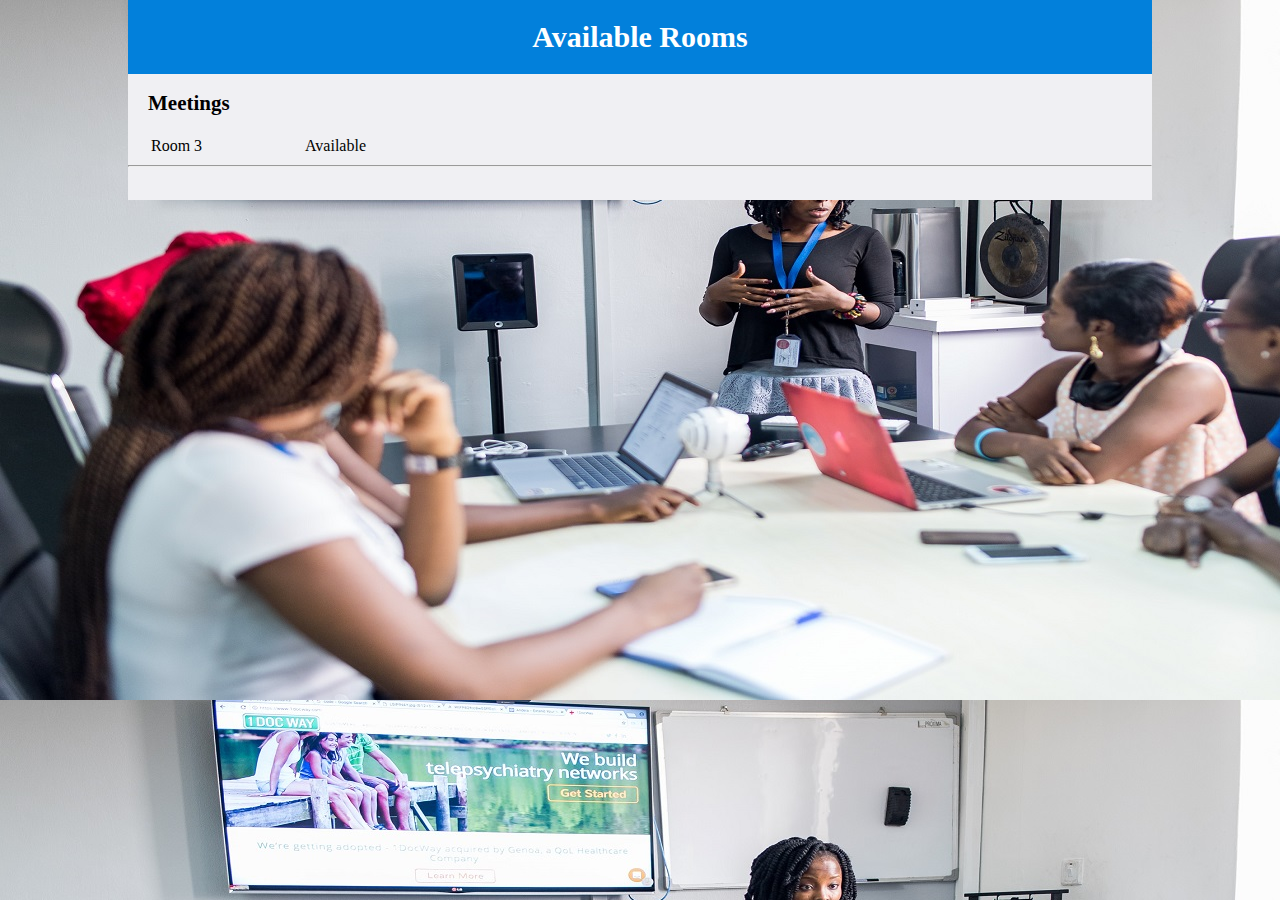
<file: manager.html>
<html>
<head>
<title></title>
<link rel="stylesheet" href="css/style.css">
<body>


<div class="wrapper">
	<div class="man-wrap">
		<h1> Available Rooms</h1>
		
		<div class="availables">
			<h2>Meetings</h2>
			<table>
				<tr>
					<td>Room 3</td> <td>Available</td>
				
				</tr>
			</table>
		
		</div>
		<hr>

	</div>

</div>
<script type="text/javascript" src="js/managerpage.js"></script>
</body>
</html>
</file>
<file: css/style.css>
body{
		font-size:14px;
		margin:0;
		padding:0;
		color:#000;
		background-color:#f0f0f3;
		background-image:url(../images/background.jpg)
	}
	
	
.logo img{
	width:250px;
	height:100px;
}

.wrapper{
	min-height:200px;
	margin: 0 auto;
	width:80%;
	background-color:#f0f0f3;
}

.user{
	font-size:100px;
}

.login{
	margin:3% 25% 3% 25%;
	width:500px;
}

.man-wrap{
	margin:0;
	padding:0;
}

.man-wrap h1{
	margin:0;
	background-color:  #0280db;
	color: #fff;
	text-align:center;
	font-size:30px;
	padding:20px;
}

.availables{
	margin-left:20px;
}

.availables td{
	width:150px;
}
</file>
